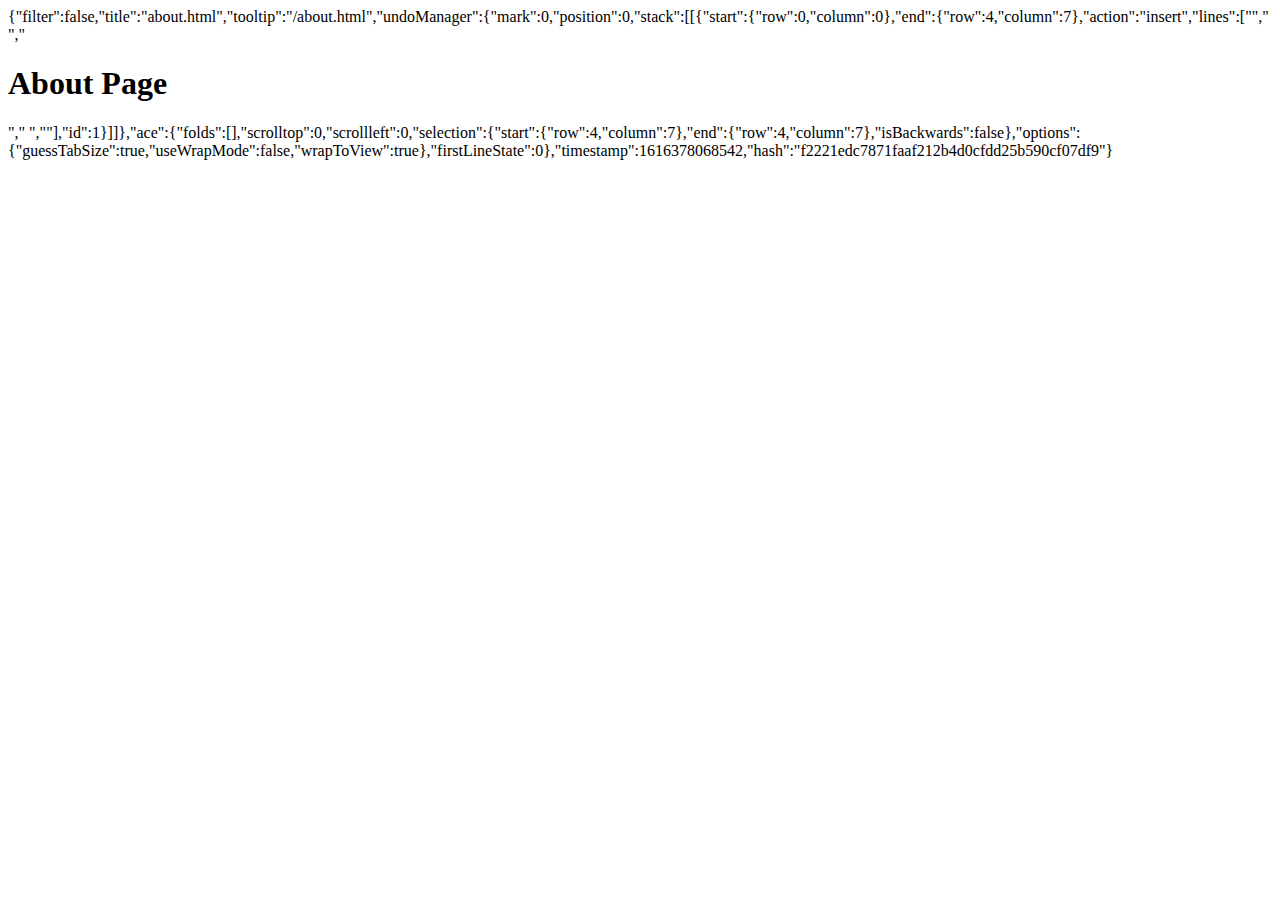
<file: .c9/metadata/environment/about.html>
{"filter":false,"title":"about.html","tooltip":"/about.html","undoManager":{"mark":0,"position":0,"stack":[[{"start":{"row":0,"column":0},"end":{"row":4,"column":7},"action":"insert","lines":["<html lang=\"ja\">","    <body>","        <h1>About Page</h1>","    </body>","</html>"],"id":1}]]},"ace":{"folds":[],"scrolltop":0,"scrollleft":0,"selection":{"start":{"row":4,"column":7},"end":{"row":4,"column":7},"isBackwards":false},"options":{"guessTabSize":true,"useWrapMode":false,"wrapToView":true},"firstLineState":0},"timestamp":1616378068542,"hash":"f2221edc7871faaf212b4d0cfdd25b590cf07df9"}
</file>
